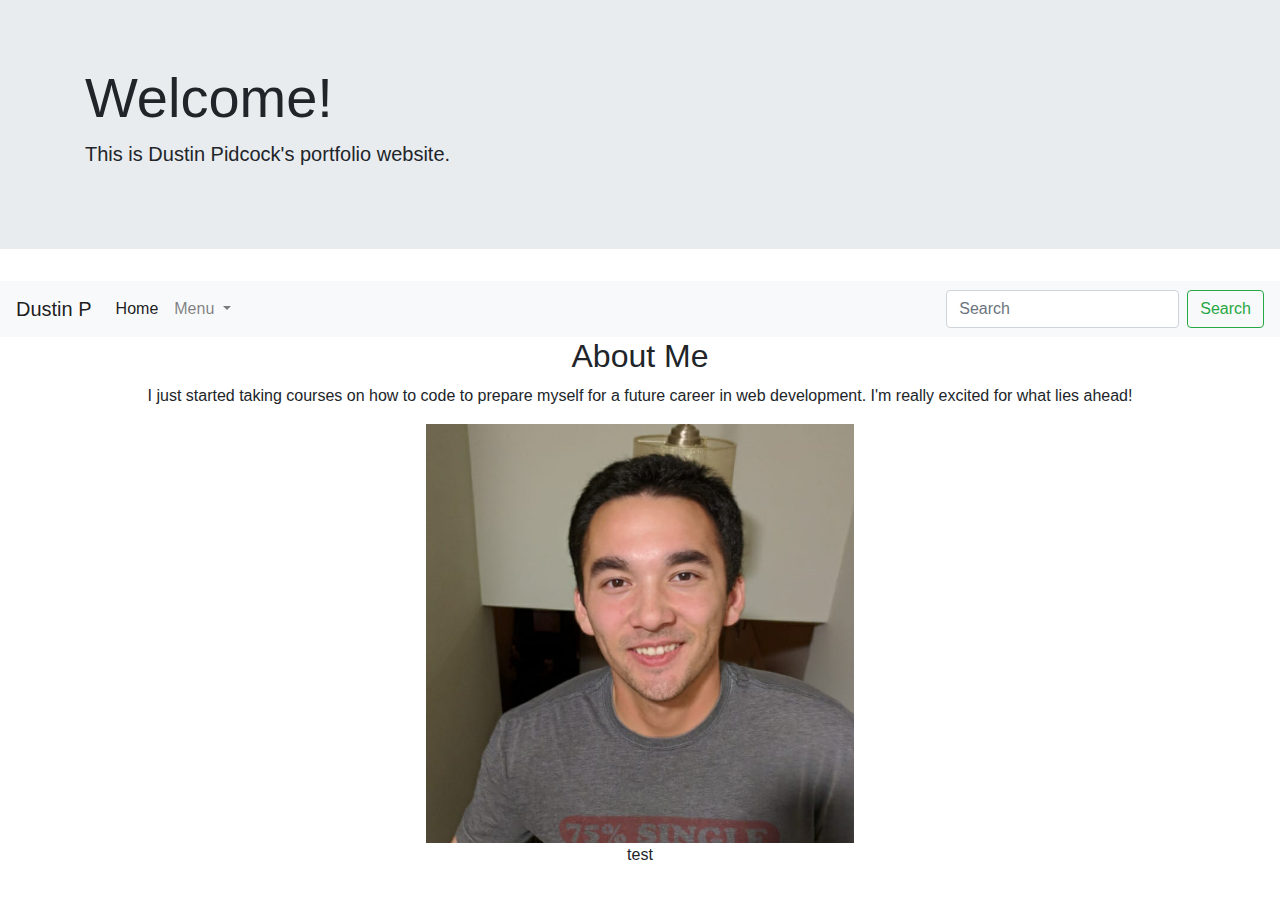
<file: index.html>
<DOCTYPE html>
  <html lang="en">
    <head>
      <meta charset="UTF-8" />
      <meta name="viewport" content="width=device-width, initial-scale=1.0" />
      <title>Main Page</title>

      <link rel="stylesheet" href="style.css" />

      <link
        rel="stylesheet"
        href="https://stackpath.bootstrapcdn.com/bootstrap/4.5.2/css/bootstrap.min.css"
        integrity="sha384-JcKb8q3iqJ61gNV9KGb8thSsNjpSL0n8PARn9HuZOnIxN0hoP+VmmDGMN5t9UJ0Z"
        crossorigin="anonymous"
      />
    </head>
    <body>
      <div class="jumbotron jumbotron-fluid">
        <div class="container">
          <h1 class="display-4">Welcome!</h1>
          <p class="lead">This is Dustin Pidcock's portfolio website.</p>
        </div>
      </div>

      <nav class="navbar navbar-expand-lg navbar-light bg-light">
        <a class="navbar-brand" href="index.html">Dustin P</a>
        <button
          class="navbar-toggler"
          type="button"
          data-toggle="collapse"
          data-target="#navbarSupportedContent"
          aria-controls="navbarSupportedContent"
          aria-expanded="false"
          aria-label="Toggle navigation"
        >
          <span class="navbar-toggler-icon"></span>
        </button>

        <div class="collapse navbar-collapse" id="navbarSupportedContent">
          <ul class="navbar-nav mr-auto">
            <li class="nav-item active">
              <a class="nav-link" href="index.html"
                >Home <span class="sr-only">(current)</span></a
              >
            </li>

            <li class="nav-item dropdown">
              <a
                class="nav-link dropdown-toggle"
                href="#"
                id="navbarDropdown"
                role="button"
                data-toggle="dropdown"
                aria-haspopup="true"
                aria-expanded="false"
              >
                Menu
              </a>
              <div class="dropdown-menu" aria-labelledby="navbarDropdown">
                <a class="dropdown-item" href="Contact/contact.html"
                  >Contact Me</a
                >
                <div class="dropdown-divider"></div>
                <a class="dropdown-item" href="Portfolio/portfolio.html"
                  >Portfolio</a
                >
              </div>
            </li>
          </ul>
          <form class="form-inline my-2 my-lg-0">
            <input
              class="form-control mr-sm-2"
              type="search"
              placeholder="Search"
              aria-label="Search"
            />
            <button class="btn btn-outline-success my-2 my-sm-0" type="submit">
              Search
            </button>
          </form>
        </div>
      </nav>

      <div id="aboutme">
        <h2>About Me</h2>
        <p>
          I just started taking courses on how to code to prepare myself for a
          future career in web development. I'm really excited for what lies
          ahead!
        </p>
        <img src="hello.jpg" alt="smile" height="419" width="428" />
      </div>

      <div id="foot">
        <footer>test</footer>
      </div>
      
      <script
        src="https://code.jquery.com/jquery-3.5.1.slim.min.js"
        integrity="sha384-DfXdz2htPH0lsSSs5nCTpuj/zy4C+OGpamoFVy38MVBnE+IbbVYUew+OrCXaRkfj"
        crossorigin="anonymous"
      ></script>
      <script
        src="https://cdn.jsdelivr.net/npm/popper.js@1.16.1/dist/umd/popper.min.js"
        integrity="sha384-9/reFTGAW83EW2RDu2S0VKaIzap3H66lZH81PoYlFhbGU+6BZp6G7niu735Sk7lN"
        crossorigin="anonymous"
      ></script>
      <script
        src="https://stackpath.bootstrapcdn.com/bootstrap/4.5.2/js/bootstrap.min.js"
        integrity="sha384-B4gt1jrGC7Jh4AgTPSdUtOBvfO8shuf57BaghqFfPlYxofvL8/KUEfYiJOMMV+rV"
        crossorigin="anonymous"
      ></script>
    </body>
  </html>
</DOCTYPE>
</file>
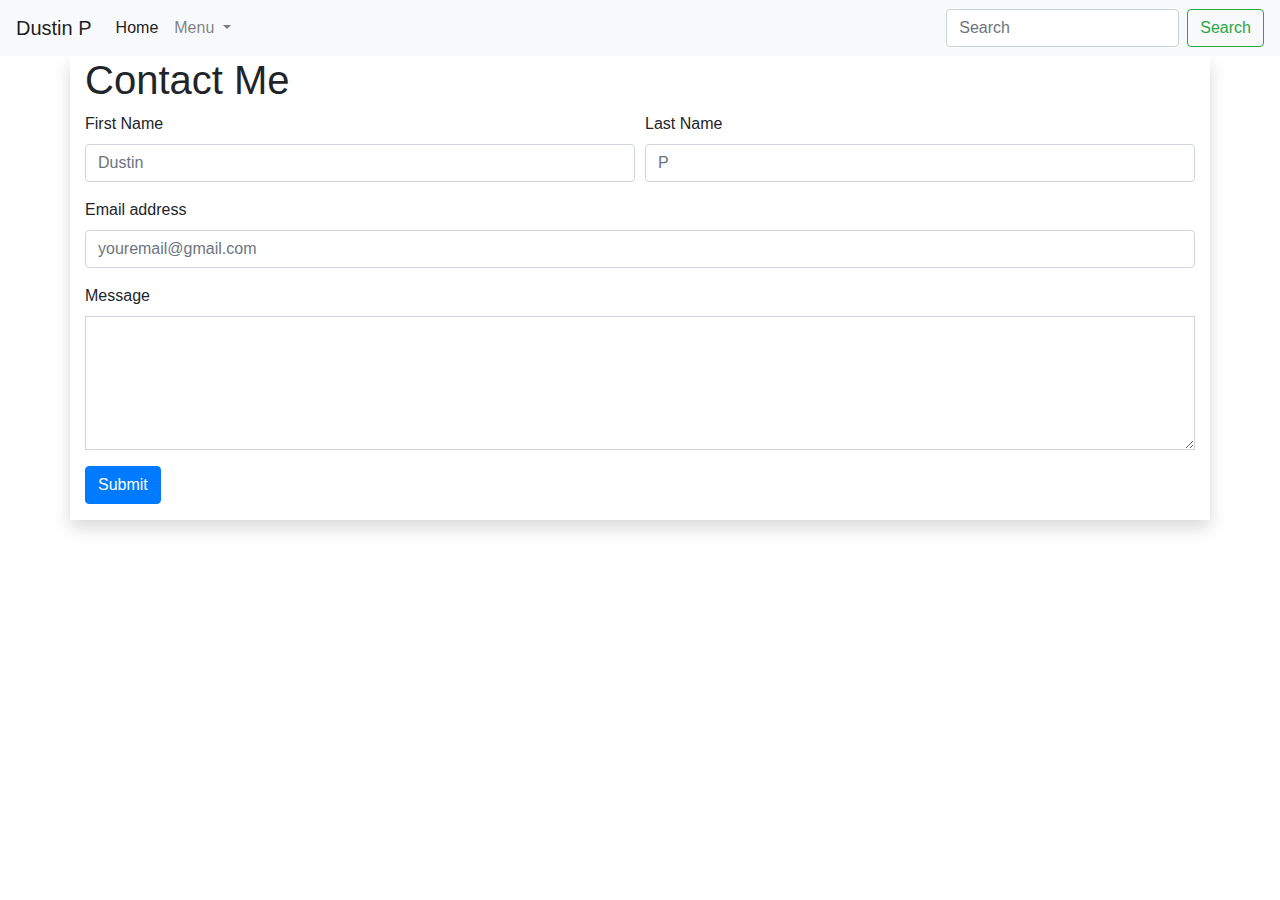
<file: Contact/contact.html>
<DOCTYPE html>
  <html lang="en">
    <head>
      <meta charset="UTF-8" />
      <meta name="viewport" content="width=device-width, initial-scale=1.0" />
      <title>Contacts</title>

      <link
        rel="stylesheet"
        href="https://stackpath.bootstrapcdn.com/bootstrap/4.5.2/css/bootstrap.min.css"
        integrity="sha384-JcKb8q3iqJ61gNV9KGb8thSsNjpSL0n8PARn9HuZOnIxN0hoP+VmmDGMN5t9UJ0Z"
        crossorigin="anonymous"
      />
    </head>
    <body>
      <nav class="navbar navbar-expand-lg navbar-light bg-light">
        <a class="navbar-brand" href="../index.html">Dustin P</a>
        <button
          class="navbar-toggler"
          type="button"
          data-toggle="collapse"
          data-target="#navbarSupportedContent"
          aria-controls="navbarSupportedContent"
          aria-expanded="false"
          aria-label="Toggle navigation"
        >
          <span class="navbar-toggler-icon"></span>
        </button>

        <div class="collapse navbar-collapse" id="navbarSupportedContent">
          <ul class="navbar-nav mr-auto">
            <li class="nav-item active">
              <a class="nav-link" href="../index.html"
                >Home <span class="sr-only">(current)</span></a
              >
            </li>

            <li class="nav-item dropdown">
              <a
                class="nav-link dropdown-toggle"
                href="#"
                id="navbarDropdown"
                role="button"
                data-toggle="dropdown"
                aria-haspopup="true"
                aria-expanded="false"
              >
                Menu
              </a>
              <div class="dropdown-menu" aria-labelledby="navbarDropdown">
                <a class="dropdown-item" href="../Contact/contact.html"
                  >Contact Me</a
                >
                <div class="dropdown-divider"></div>
                <a class="dropdown-item" href="../Portfolio/portfolio.html"
                  >Portfolio</a
                >
              </div>
            </li>
          </ul>
          <form class="form-inline my-2 my-lg-0">
            <input
              class="form-control mr-sm-2"
              type="search"
              placeholder="Search"
              aria-label="Search"
            />
            <button class="btn btn-outline-success my-2 my-sm-0" type="submit">
              Search
            </button>
          </form>
        </div>
      </nav>

      <main class="container">
        <header class="shadow row contact-container">
            <div class="col">
                <header>
                    <h1>Contact Me</h1>
                </header>

                <form class="form-group">
                    <div class="form-row">
                        <div class="form-group col-md-6">
                            <label for="firstName">First Name</label>
                            <input type="name" class="form-control" id="firstName" placeholder="Dustin" required>
                        </div>
                        <div class="form-group col-md-6">
                            <label for="lastName">Last Name</label>
                            <input type="name" class="form-control" id="lastName" placeholder="P" required>
                        </div>
                    </div>
                    <div class="form-row">
                        <div class="form-group col-lg-12">
                            <label for="inputEmail">Email address</label>
                            <input type="email" class="form-control" id="inputEmail" placeholder="youremail@gmail.com" required>
                        </div>
                    </div>
                    <div class="form-row">
                        <div class="form-group col-lg-12">
                            <label for="contactMessage">Message</label>
                            <textarea class="form-control rounded-0" id="contactMessage" rows="5"></textarea>
                        </div>
                    </div>
                    <div class="form-row">
                        <div class="col-12">
                            <button type="submit" class="btn btn-primary">Submit</button>
                        </div>
                    </div>
                </form>
            </div>
    </main>

      <script
        src="https://code.jquery.com/jquery-3.5.1.slim.min.js"
        integrity="sha384-DfXdz2htPH0lsSSs5nCTpuj/zy4C+OGpamoFVy38MVBnE+IbbVYUew+OrCXaRkfj"
        crossorigin="anonymous"
      ></script>
      <script
        src="https://cdn.jsdelivr.net/npm/popper.js@1.16.1/dist/umd/popper.min.js"
        integrity="sha384-9/reFTGAW83EW2RDu2S0VKaIzap3H66lZH81PoYlFhbGU+6BZp6G7niu735Sk7lN"
        crossorigin="anonymous"
      ></script>
      <script
        src="https://stackpath.bootstrapcdn.com/bootstrap/4.5.2/js/bootstrap.min.js"
        integrity="sha384-B4gt1jrGC7Jh4AgTPSdUtOBvfO8shuf57BaghqFfPlYxofvL8/KUEfYiJOMMV+rV"
        crossorigin="anonymous"
      ></script>
    </body>
  </html>
</DOCTYPE>
</file>
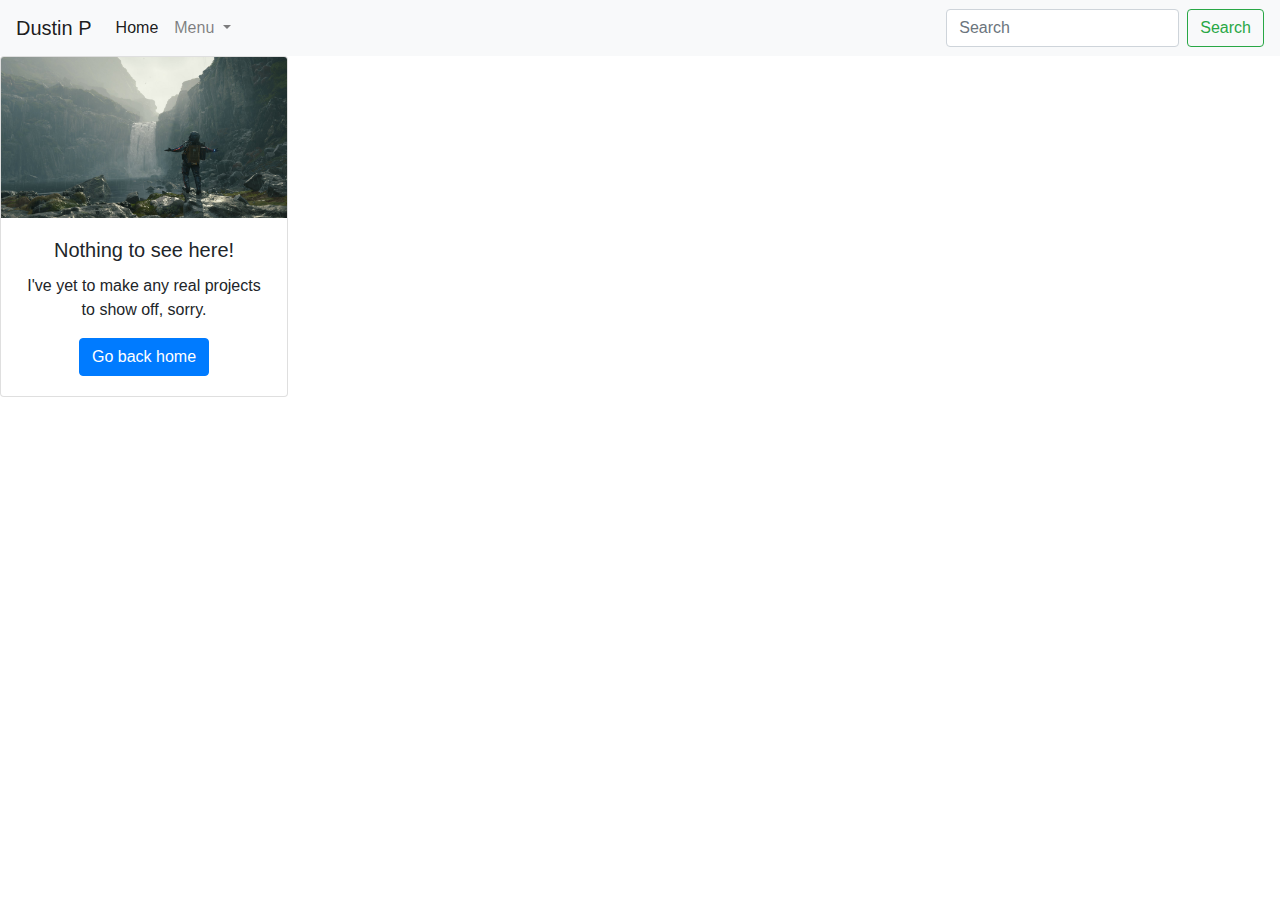
<file: Portfolio/portfolio.html>
<DOCTYPE html>
  <html lang="en">
    <head>
      <meta charset="UTF-8" />
      <meta name="viewport" content="width=device-width, initial-scale=1.0" />
      <title>Portfolio</title>

      <link
        rel="stylesheet"
        href="https://stackpath.bootstrapcdn.com/bootstrap/4.5.2/css/bootstrap.min.css"
        integrity="sha384-JcKb8q3iqJ61gNV9KGb8thSsNjpSL0n8PARn9HuZOnIxN0hoP+VmmDGMN5t9UJ0Z"
        crossorigin="anonymous"
      />

      <style>
        #card {
          text-align: center;
        }
      </style>
    </head>
    <body>
      <nav class="navbar navbar-expand-lg navbar-light bg-light">
        <a class="navbar-brand" href="../index.html">Dustin P</a>
        <button
          class="navbar-toggler"
          type="button"
          data-toggle="collapse"
          data-target="#navbarSupportedContent"
          aria-controls="navbarSupportedContent"
          aria-expanded="false"
          aria-label="Toggle navigation"
        >
          <span class="navbar-toggler-icon"></span>
        </button>

        <div class="collapse navbar-collapse" id="navbarSupportedContent">
          <ul class="navbar-nav mr-auto">
            <li class="nav-item active">
              <a class="nav-link" href="../index.html"
                >Home <span class="sr-only">(current)</span></a
              >
            </li>

            <li class="nav-item dropdown">
              <a
                class="nav-link dropdown-toggle"
                href="#"
                id="navbarDropdown"
                role="button"
                data-toggle="dropdown"
                aria-haspopup="true"
                aria-expanded="false"
              >
                Menu
              </a>
              <div class="dropdown-menu" aria-labelledby="navbarDropdown">
                <a class="dropdown-item" href="../Contact/contact.html"
                  >Contact Me</a
                >
                <div class="dropdown-divider"></div>
                <a class="dropdown-item" href="portfolio.html">Portfolio</a>
              </div>
            </li>
          </ul>
          <form class="form-inline my-2 my-lg-0">
            <input
              class="form-control mr-sm-2"
              type="search"
              placeholder="Search"
              aria-label="Search"
            />
            <button class="btn btn-outline-success my-2 my-sm-0" type="submit">
              Search
            </button>
          </form>
        </div>
      </nav>

      <div id="card" class="card" style="width: 18rem">
        <img src="stranded.jpg" class="card-img-top" alt="goteem" />
        <div class="card-body">
          <h5 class="card-title">Nothing to see here!</h5>
          <p class="card-text">
            I've yet to make any real projects to show off, sorry.
          </p>
          <a href="../index.html" class="btn btn-primary">Go back home</a>
        </div>
      </div>

      <script
        src="https://code.jquery.com/jquery-3.5.1.slim.min.js"
        integrity="sha384-DfXdz2htPH0lsSSs5nCTpuj/zy4C+OGpamoFVy38MVBnE+IbbVYUew+OrCXaRkfj"
        crossorigin="anonymous"
      ></script>
      <script
        src="https://cdn.jsdelivr.net/npm/popper.js@1.16.1/dist/umd/popper.min.js"
        integrity="sha384-9/reFTGAW83EW2RDu2S0VKaIzap3H66lZH81PoYlFhbGU+6BZp6G7niu735Sk7lN"
        crossorigin="anonymous"
      ></script>
      <script
        src="https://stackpath.bootstrapcdn.com/bootstrap/4.5.2/js/bootstrap.min.js"
        integrity="sha384-B4gt1jrGC7Jh4AgTPSdUtOBvfO8shuf57BaghqFfPlYxofvL8/KUEfYiJOMMV+rV"
        crossorigin="anonymous"
      ></script>
    </body>
  </html>
</DOCTYPE>
</file>
<file: style.css>
#aboutme {
  text-align: center;
}

#foot {
    text-align: center;
}
</file>
